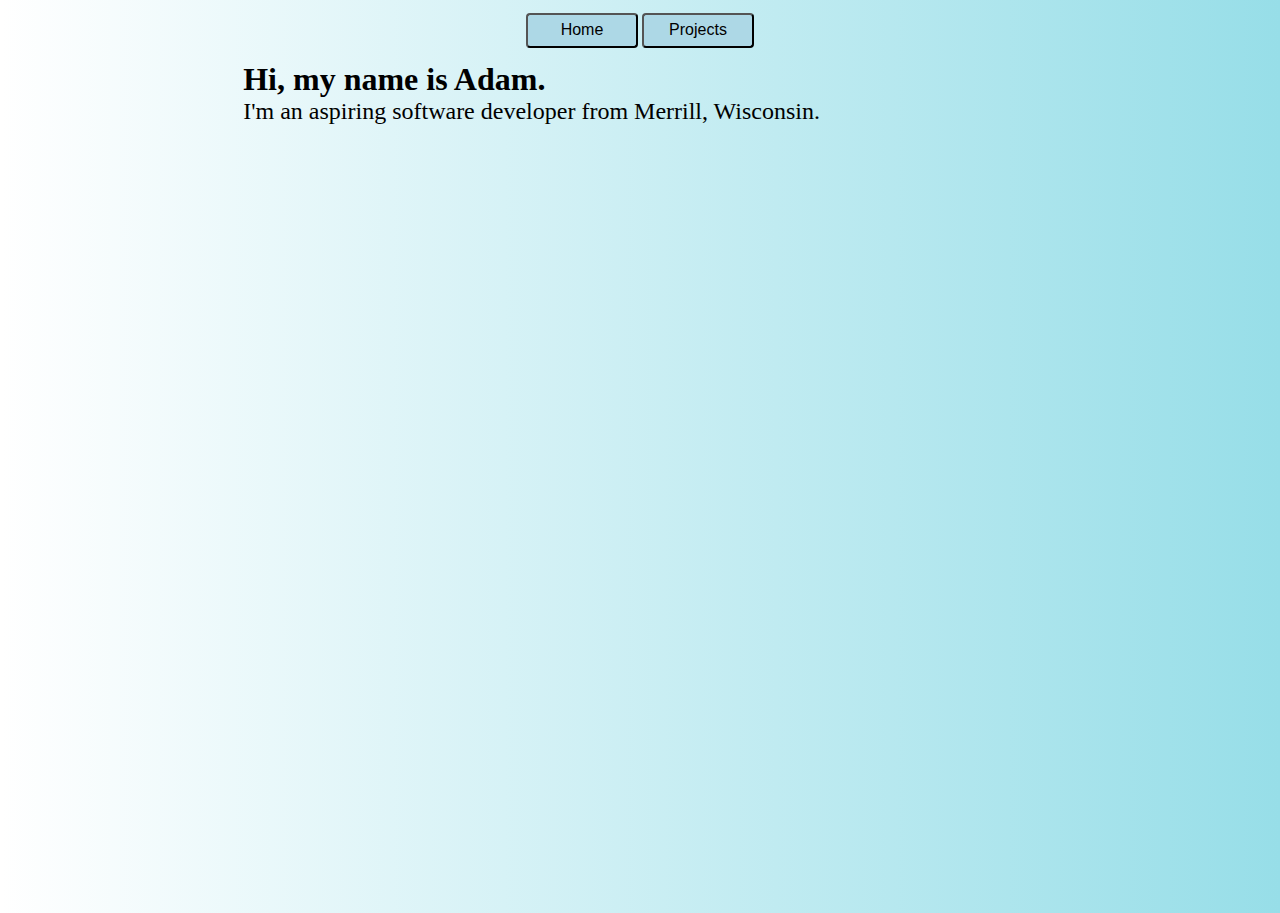
<file: index.html>
<!DOCTYPE html>

<html lang="en">
    <head>
        <meta http-equiv='cache-control' content='no-cache'> 
        <meta http-equiv='expires' content='0'> 
        <meta http-equiv='pragma' content='no-cache'>
        <meta name="viewport" content="width=device-width,initial-scale=1">
        <link rel="stylesheet" href="styles.css">
        <title>Home</title>
    </head>

    <body>
        <div class="top">
            <a href="index.html"><button>Home</button></a>
            <a href="projects.html"><button>Projects</button></a>
        </div>

        <div class="main">
            <h1>Hi, my name is Adam.</h1>
            <p>
                I'm an aspiring software developer from Merrill, Wisconsin.
            </p>
        </div>

    </body>
</html>
</file>
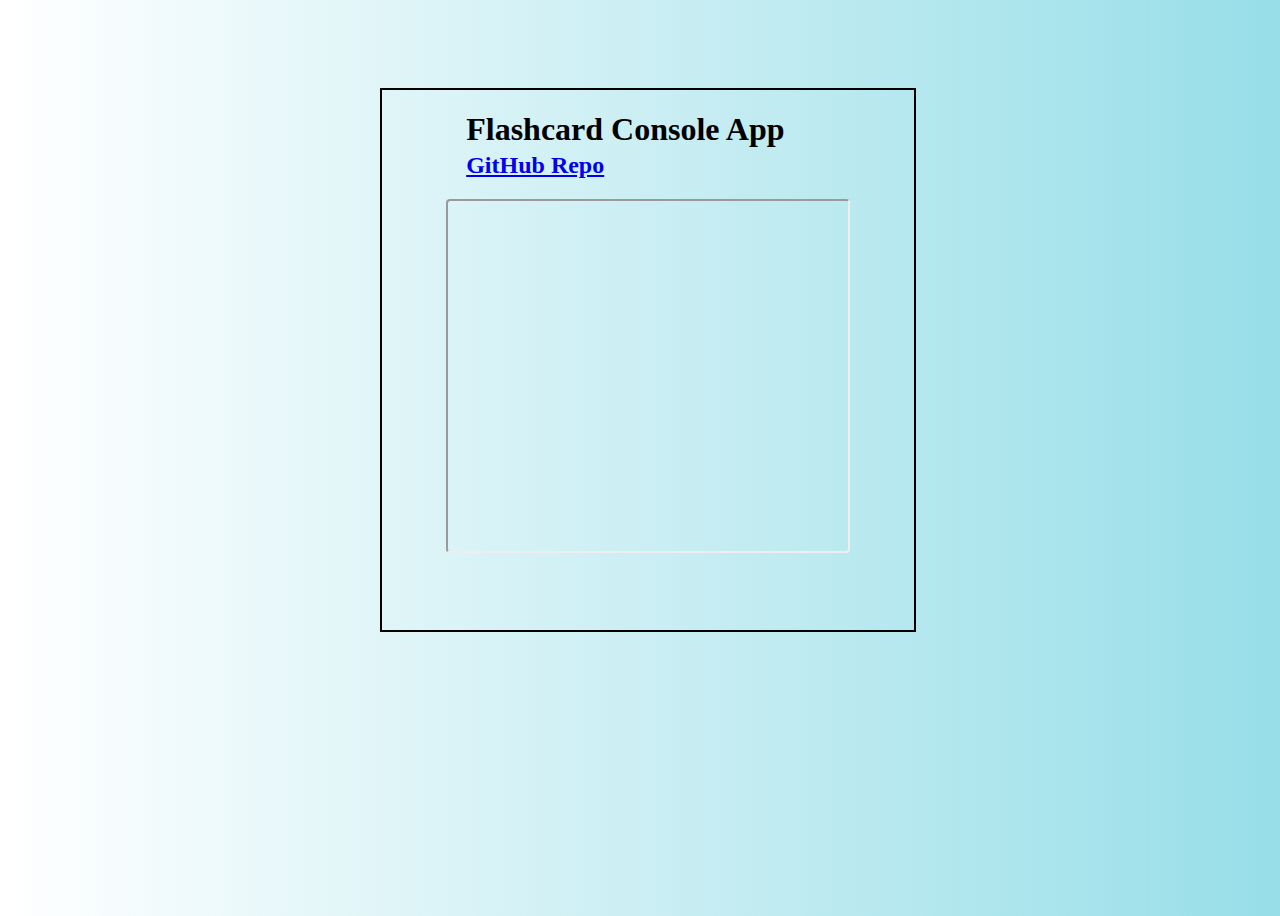
<file: flashcardpage.html>
<!DOCTYPE html>

<head lang="en">
    <meta http-equiv='cache-control' content='no-cache'> 
    <meta http-equiv='expires' content='0'> 
    <meta http-equiv='pragma' content='no-cache'>
    <meta name="viewport" content="width=device-width,initial-scale=1">
    <link rel="stylesheet" href="fcstyles.css">
    <title>Flashcard Console App</title>
</head>

<body>
    <div class="container">
        <h1 style="padding: 0 5%; margin-bottom: -.5em;">Flashcard Console App</h1>
        <a target="_blank" href="https://github.com/adam-polak/Learning/tree/main/Flashcards">
            <h2 style="padding: 0 5%" >GitHub Repo</h2>
        </a>
        <iframe width="400em" height="350em"
            src="https://www.youtube.com/embed/zSiX1g4K4AM">
        </iframe>
    </div>
</body>
</file>
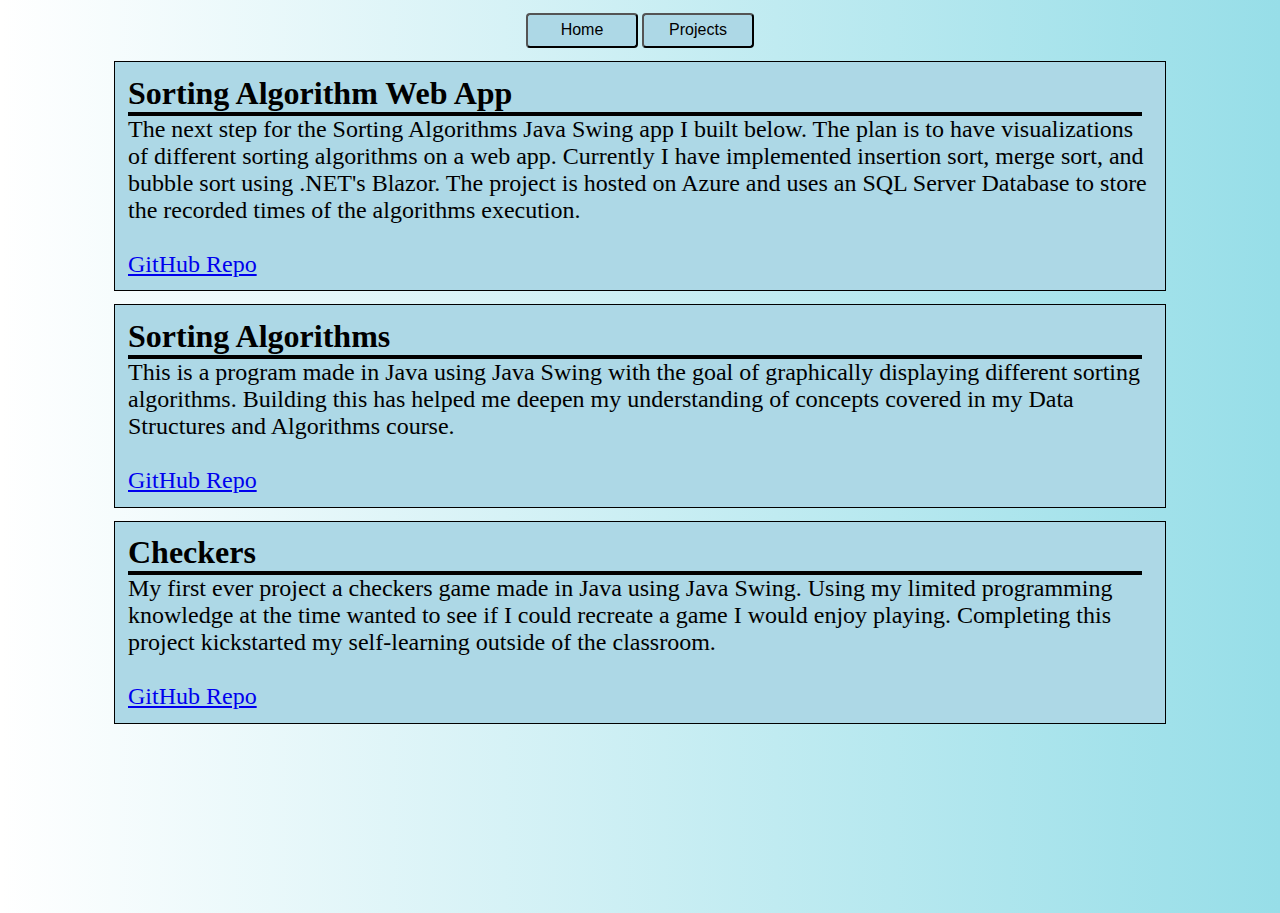
<file: projects.html>
<!DOCTYPE html>

<html lang="en">
    <head>
        <meta http-equiv='cache-control' content='no-cache'> 
        <meta http-equiv='expires' content='0'> 
        <meta http-equiv='pragma' content='no-cache'>
        <meta name="viewport" content="width=device-width,initial-scale=1">
        <link rel="stylesheet" href="styles.css">
        <title>Home</title>
    </head>

    <body>
        <div class="top">
            <a href="index.html"><button>Home</button></a>
            <a href="projects.html"><button>Projects</button></a>
        </div>

        <div class="projects">
            <h1>Sorting Algorithm Web App</h1>
            <hr>
            <p>
                The next step for the Sorting Algorithms Java Swing app I built below. The plan is to have visualizations of different sorting algorithms on a web app. Currently I have implemented insertion sort, merge sort, and bubble sort using .NET's Blazor.
                The project is hosted on Azure and uses an SQL Server Database to store the recorded times of the algorithms execution.
                <br>
                <br>
                <a class="checkIt" target="_blank" href="https://github.com/adam-polak/SortBlazorApp">
                    GitHub Repo
                </a>
            </p>


            <a target="_blank" href="https://github.com/adam-polak/SortComparison"></a>
        </div>

        <div class="projects">
            <h1>Sorting Algorithms</h1>
            <hr>
            <p>
                This is a program made in Java using Java Swing with the goal of graphically displaying different sorting algorithms.
                Building this has helped me deepen my understanding of concepts covered in my Data Structures and Algorithms course.
                <br>
                <br>
                <a class="checkIt" target="_blank" href="https://github.com/adam-polak/SortComparison">
                    GitHub Repo
                </a>
            </p>


            <a target="_blank" href="https://github.com/adam-polak/SortComparison"></a>
        </div>

        <div class="projects">
            <h1>Checkers</h1>
            <hr>
            <p>
                My first ever project a checkers game made in Java using Java Swing. Using my limited programming knowledge at the time wanted
                to see if I could recreate a game I would enjoy playing. Completing this project kickstarted my self-learning outside of the classroom.
                <br>
                <br>
                <a class="checkIt" target="_blank" href="https://github.com/adam-polak/checkers">
                    GitHub Repo
                </a>
            </p>
        </div>

    </body>
</html>
</file>
<file: styles.css>
* {
    margin: 0;
}

body {
    height: 100vh;
    width: 100vw;
    background-image: linear-gradient(to right, rgba(0, 0, 0, 0), rgba(151, 222, 232, 1));
}

a {
    text-decoration: none;
}

h1 {
    margin: 0 auto;
}

button {
    background-color: lightblue;
    color: black;
    border-radius: 4px;
    min-height: 2.2em;
    min-width: 7em;
    font-size: 100%;
}

button:hover {
    background-color: lightseagreen;
    opacity: .7;
    cursor: pointer;
}

hr {
    border: 2px solid black;
    margin-right: 1%;
}

p {
    font-size: 1.5em;
}

.checkIt {
    text-decoration: underline;
}

.projects {
    width: 80%;
    margin-top: 1%;
    padding: 1%;
    background-color: lightblue;
    margin-inline: auto;
    display: block;
    border: solid black 1px;
}

.top {
    margin-top: 1%;
    max-width: fit-content;
    margin-inline: auto;
}

.main {
    margin-top: 1%;
    margin-left: 19%;
    padding-right: 20%;
}
</file>
<file: fcstyles.css>
body {
    height: 100vh;
    width: 100vw;
    background-image: linear-gradient(to right, rgba(0, 0, 0, 0), rgba(151, 222, 232, 1));
    display: flex;
    justify-content: center;
}

iframe {
    border-radius: 4px;
}

.container {
    margin: 5em;
    height: 50%;
    padding: 0 5% 7% 5%;
    border: 2px solid black;
}
</file>
